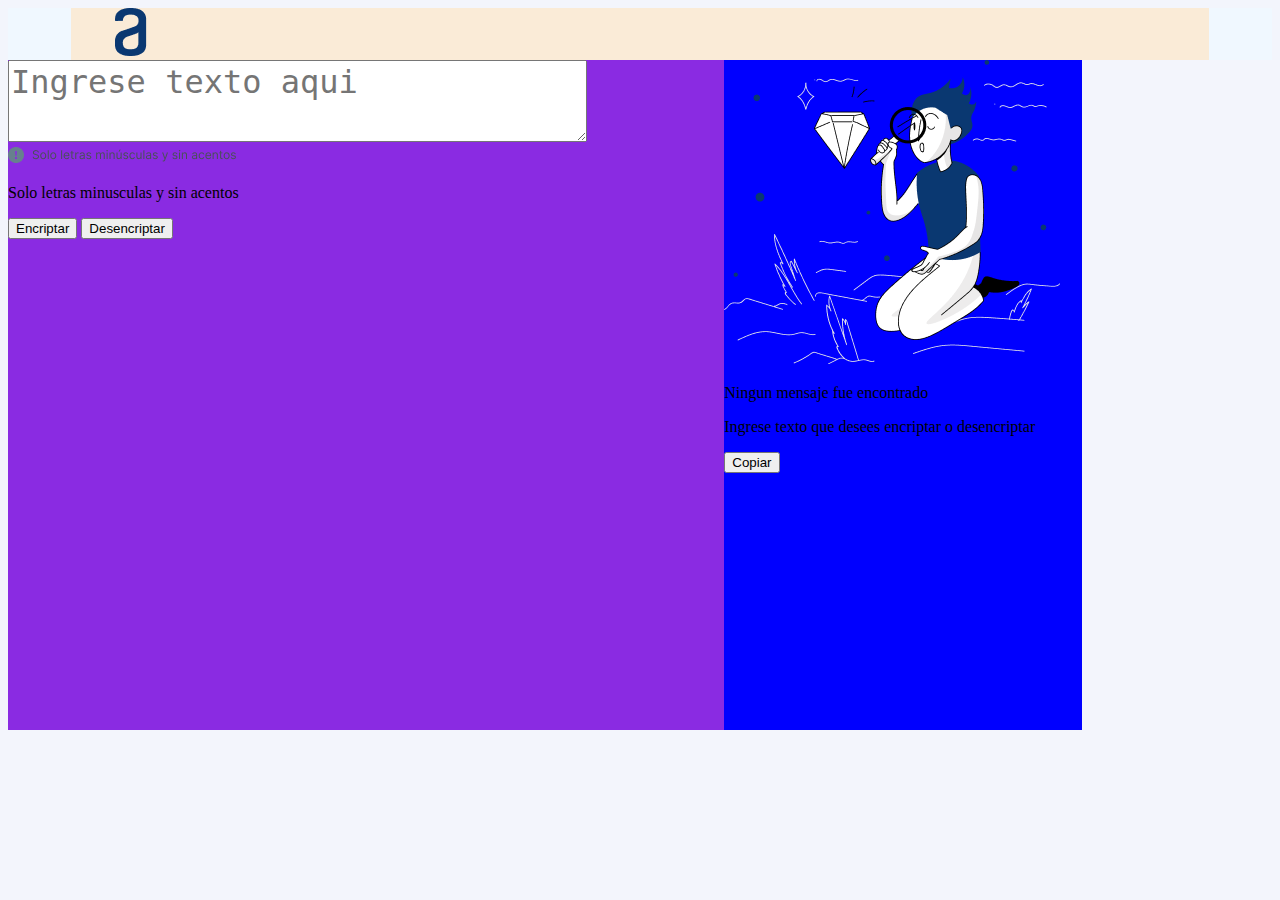
<file: index.html>
<!DOCTYPE html>
<html lang="es">
<head>
    <meta charset="UTF-8">
    <meta name="viewport" content="width=device-width, initial-scale=1.0">
    <title>Encriptador1</title>
    <link rel="stylesheet" href="style.css">
</head>
<body>
    <header>
        <div class="header">
            <img class="header__logo" src="./image/Logo.png" alt="">
        </div>
    </header>
    <main>
        <div class="main">
            <div class="izquierda">
                <textarea id="inputTexto" class="ingrese__texto" placeholder="Ingrese texto aqui"></textarea>
                <img src="./image/exclama.png" alt="exclamacion">
                <p>Solo letras minusculas y sin acentos</p>
                <button onclick="encriptar()">Encriptar</button>
                <button onclick="desencriptar()">Desencriptar</button>
            </div>
            <div class="derecha">
                <img src="./image/muneco.png" alt="joven con lupa">
                <p id="outputTexto">Ningun mensaje fue encontrado</p>
                <p>Ingrese texto que desees encriptar o desencriptar</p>
                <button onclick="copiar()">Copiar</button>
            </div>
        </div>
    </main>
    <script src="script.js"></script>
</body>
</html>
</file>
<file: style.css>
body{
    background:#f3f5fc;
}

header{
    background-color: aliceblue;
}
.header{
    background-color: antiquewhite;
    width: 90%;
    margin: auto;
}
.header__logo{
    margin-top: auto;
}

.main{
    background-color: #f3f5fc;
    width: 85%;
    margin: auto 40 auto auto;
    display: grid;
    grid-template-columns: 2fr 1fr;
}
.izquierda{
    background-color: blueviolet;
    height: 670px;
}
.ingrese__texto{
    width: 80%;
    font-size: 32px;
    color: blue;
}


.derecha{
    background-color: blue; 
    height: auto;
}

@media screen and (max-width: 770px){
    .main{
        grid-template-columns: 1fr;
    }
}
</file>
